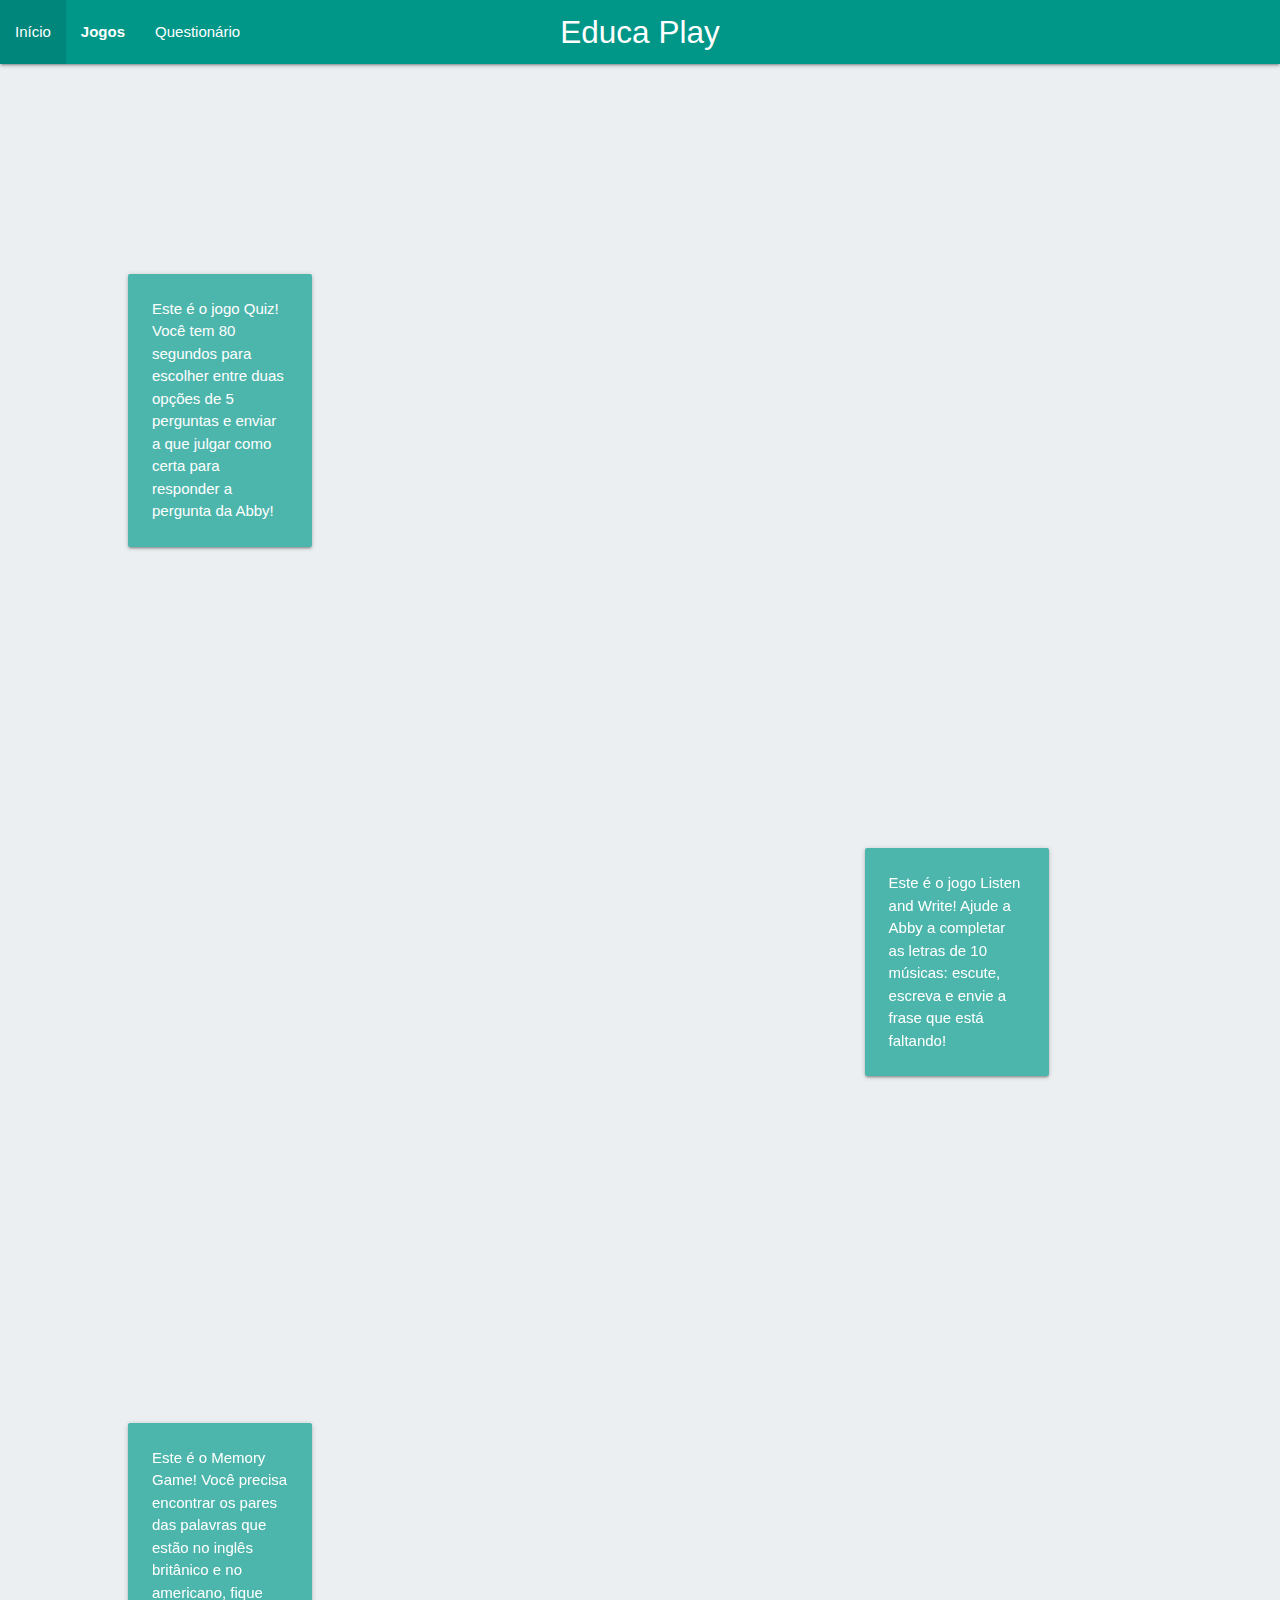
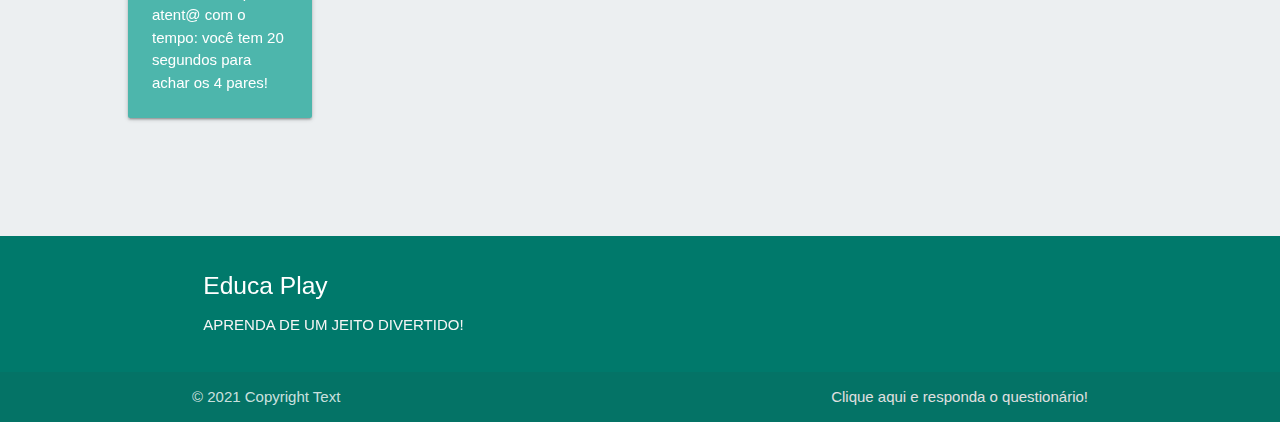
<file: educa-play.html>
<html>
    <head>
      <!--Import Google Icon Font-->
      <link href="https://fonts.googleapis.com/icon?family=Material+Icons" rel="stylesheet">
      <!--Import materialize.css-->
      <link type="text/css" rel="stylesheet" href="css/materialize.min.css"  media="screen,projection"/>
      <link rel="shortcut icon" type="image/x-icon" href="imagens/educalogo.png">
      <!--Let browser know website is optimized for mobile-->
      <meta name="viewport" content="width=device-width, initial-scale=1.0"/>
        
    </head>

    <body class="#eceff1 blue-grey lighten-5 ">
        <div vw class="enabled">
        <div vw-access-button class="active"></div>
        <div vw-plugin-wrapper>
        <div class="vw-plugin-top-wrapper"></div>
        </div>
        </div>
        <script src="https://vlibras.gov.br/app/vlibras-plugin.js"></script>
        <script>
            new window.VLibras.Widget('https://vlibras.gov.br/app');
        </script>
        
            <nav style="position: fixed;">
                <div class="nav-wrapper #80cbc4 teal lighten-3;">
                    <a href=# class="brand-logo center"> Educa Play</a>
                      <ul id="nav-mobile" class="left hide-on-med-and-down">
                        <li><a href="index.html">Início</a></li>
                        <li><a href="educa-play.html"><b>Jogos</b></a></li>
                        <li><a href="questionario.html">Questionário</a></li>
                      </ul>
                 </div>
              </nav>
              
            </br>  </br>      </br>  </br>      </br>  

            <div class="row">
                 <div class="col s4" style="margin-top: 12%; padding-left: 10%;">
                    <div class="row">
                      <div class="col s12 m8">
                        <div class="card-panel #4db6ac teal lighten-2">
                         <span class="white-text">Este é o jogo Quiz! Você tem 80 segundos para escolher entre duas opções de 5 perguntas e enviar a que julgar como certa para responder a pergunta da Abby!
                          </span>
                        </div>
                      </div>
                    </div>
                 </div>
              <div class="col s8"><iframe src="https://scratch.mit.edu/projects/475988430/embed" allowtransparency="true" width="615" height="532" frameborder="0" scrolling="no" allowfullscreen></iframe></div>
            </div>
           
            </br> 

            <div class="row">
             <div class="col s8" style="padding-left: 8%;"> <iframe src="https://scratch.mit.edu/projects/477625186/embed" allowtransparency="true" width="615" height="532" frameborder="0" scrolling="no" allowfullscreen></iframe></div>
            
              <div class="col s4" style="margin-top: 12%; padding-right: 10%;">
                    <div class="row">
                      <div class="col s12 m8">
                        <div class="card-panel #4db6ac teal lighten-2">
                         <span class="white-text"> Este é o jogo Listen and Write! Ajude a Abby a completar as letras de 10 músicas: escute, escreva e envie a frase que está faltando!  
                          </span>
                        </div>
                      </div>
                    </div>
              </div>
              </div>

          </br> 
          <div class="row">
            <div class="col s4" style="margin-top: 12%; padding-left: 10%;">
               <div class="row">
                 <div class="col s12 m8">
                   <div class="card-panel #4db6ac teal lighten-2">
                    <span class="white-text">Este é o Memory Game! Você precisa encontrar os pares das palavras que estão no inglês britânico e no americano, fique atent@ com o tempo: você tem 20 segundos para achar os 4 pares!
                     </span>
                   </div>
                 </div>
               </div>
            </div>
         <div class="col s8"><iframe src="https://scratch.mit.edu/projects/496701468/embed" allowtransparency="true" width="615" height="532" frameborder="0" scrolling="no" allowfullscreen></iframe></iframe></div>
       </div>

            
          </br>
     
            <footer class="page-footer #00796b teal darken-2">
    
                      <div class="container">
                       <div class="row">
                          <div class="col l6 s12">
                            <h5 class="white-text">Educa Play</h5>
                                <p class="grey-text text-lighten-4">APRENDA DE UM JEITO DIVERTIDO!</p>
                          </div>
                        </div>
                      </div>
    
                      <div class="footer-copyright">
                        <div class="container">
                            © 2021 Copyright Text
                            <a class="grey-text text-lighten-2 right" href="questionario.html">Clique aqui e responda o questionário!</a>
                        </div>
                      </div>
                </footer>
            <script type="text/javascript" src="js/materialize.min.js"></script>
     

            
    </body>
</html>
</file>
